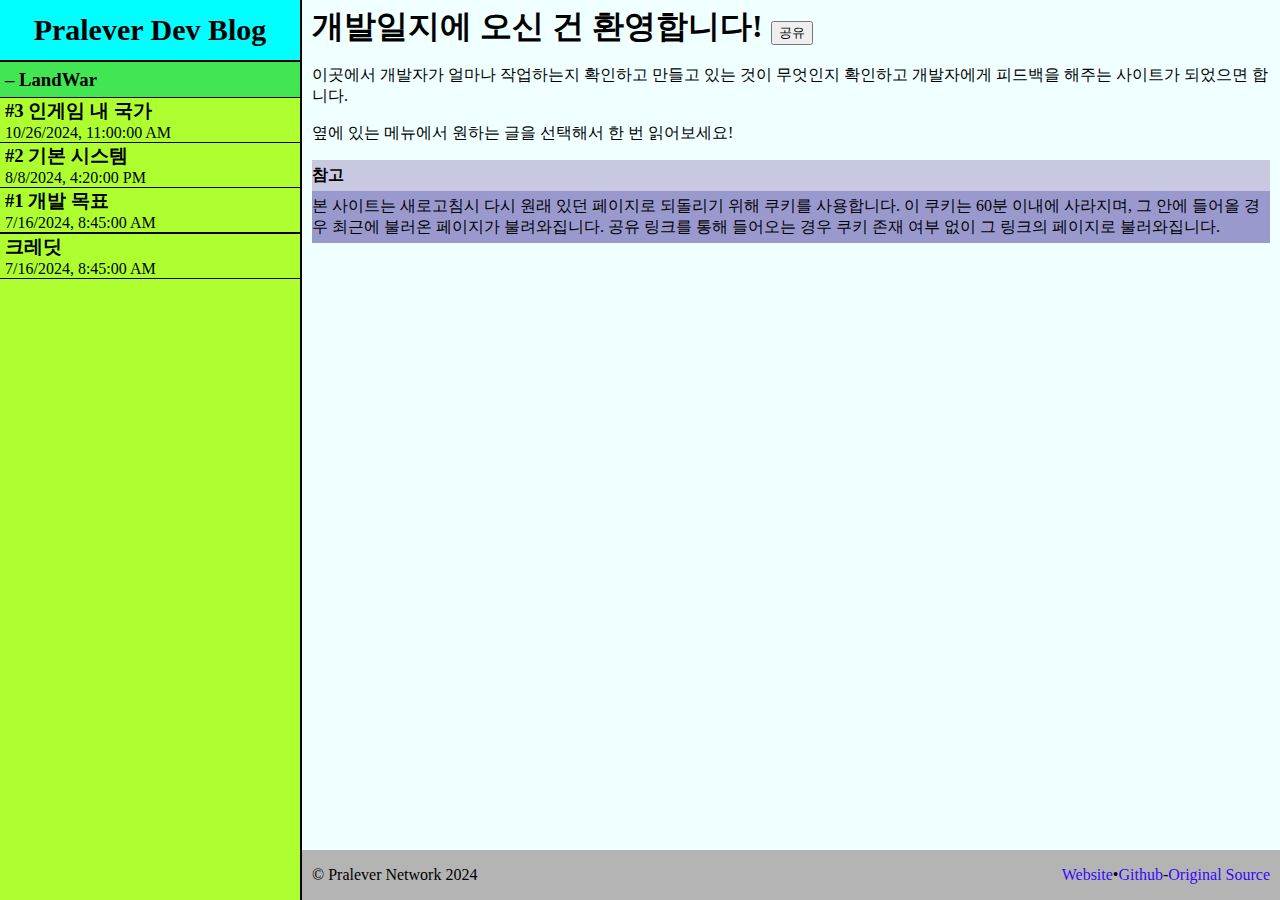
<file: index.html>
<!DOCTYPE html>
<html lang='ko'>
    <head>
        <meta charset='UTF-8'>
        <title></title>
        <!-- <meta id="meta_title" property="og:title" content="Pralever DevBlog" /> -->
        <!-- <meta property="og:type" content="text" /> -->
        <!-- <meta id="meta_url" property="og:url" content="https://blog.pralever.net" /> -->
        <meta name="viewport" content="width=device-width, initial-scale=1 user-scalable=no, 
        maximum-scale=1.0, minimum-scale=1.0">
        <!-- <meta property="og:image" content="" /> -->
        <style>
        
        </style>
        <link rel="stylesheet" href="default.css">
        <link rel="stylesheet" href="source.css">
    </head>
    <body>
        <script type="text/javascript" src="//wcs.naver.net/wcslog.js"></script>
        <script type="text/javascript">
        if(location.host == '127.0.0.1:5501'){

        }
        else{
            if(!wcs_add) var wcs_add = {};
            wcs_add["wa"] = "759a0c45914920";
            if(window.wcs) {
            wcs_do();
            }
        }
        </script>
        <script src="main.js"></script>
        <div id="background" onclick="menuHide()"></div> 
        <div id="top">
            <div id="menuOpen" onclick="menuShow()">=</div>
            <div id="top_title" align="center">Pralever Dev Blog</div>
        </div>
        <div id="root">
            <div id="menu">
                <!-- <div id="title" onclick="menuHide();loadData('home');listUpdate()">Pralever Dev Blog</div> -->
                <div id="title" onclick="document.cookie='latestLoad=; max-age=0; path=/;'; window.location.assign('/');">Pralever Dev Blog</div>
                <div id="list">
                    Please Wait...
                    <!-- <div class="root" onclick="rootItemDisplay('landwar')">
                        <h3><span id="landwar-direction">></span> ROOT</h3>
                        <div class="rootitem" id="landwar-items" style="display: none;">
                            <div class="item">
                                <h3>title</h3>
                                <div>datastring</div>
                            </div>
                        </div>
                    </div>
                    <div class="item">
                        <h3>title</h3>
                        <div>datastring</div>
                    </div> -->
                </div>
                <!-- <div id="darkmode"></div> -->
            </div>
            <div id="core">
                <div id="source">Loading...</div>
                <footer>
                    <div>© Pralever Network 2024</div>
                    <div><a target="_blank">Website</a>•<a href="https://github.com/pralevernetwork" target="_blank">Github</a>-<a href="https://github.com/pralevernetwork/devblog" target="_blank">Original Source</a></div>
                </footer>
            </div>
        </div>
    </body>
</html>
</file>
<file: default.css>
@media screen and (min-width:768px){
    #root{
        display: grid;
        grid-template-columns: 302px 1fr;
        min-height: 100vh;
    }

    #root>#core{
        height: 100vh;
    }

    #root>#menu{
        display: grid;
        grid-template-rows: 60px 1fr;
    }

    #root>#core>#source{
        min-height: calc( 100vh - 60px);
    }

    #root>#core>footer{
        padding: 0 10px 0 10px;
        display: flex;
        line-height: 50px;
    }

    #top{
        display: none;
    }
}

@media screen and (max-width:767px){

    body{
        max-height: 100vh;
        overflow: hidden;
    }

    #top{
        display: grid;
        /* position: fixed; */
        width: 100vw;
        grid-template-columns: 40px 1fr;
    }

    #root{
        display: block;
        max-height: calc(100vh - 40px);
        height: calc(var(--vh, 1vh) * 100 - 40px);
    }

    #root>#core{
        height: calc(var(--vh, 1vh) * 100 - 40px);
    }

    #root>#menu{
        display: none;
        width: 300px;
        display: none;
        position: absolute;
        bottom: 0px;
        height: 100vh;
        height: calc(var(--vh, 1vh) * 100);
        /* padding-bottom: 40px; */
        overflow: auto;
    }

    #root>#core>#source{
        /* margin-top: 40px; */
        /* height: calc(100vh - 40px); */
        /* height: calc( 100% -px); */
        /* overflow: auto; */
        /* height: calc(var(--vh, 1vh) * 100); */
        min-height: calc( 100% - 75px); 
    }

    #root>#core>footer{
        /* display: inline-block; */
        /* flex-direction: column; */
        display: block;
        line-height: normal;
        padding: 10px 10px 5px 10px;
    }

    #title{
        height: 60px;
    }
}

body{
    margin: 0;
    background-color: azure;
}

#top {
    height: 40px;
    background-color: greenyellow;
}

#top>#top_title {
    font-size: 20px;
    font-weight: 600;
    line-height: 40px;
}

#top>#menuOpen {
    width: 40px;
    text-align: center;
    line-height: 40px;
    text-align: center;
    background-color: aqua;
}

#top>#menuOpen:hover{
    background-color: rgb(81, 173, 173);
}

#background{
    display: none;
    position: absolute;
    background-color: rgba(0, 0, 0, 0.63);
    width: 100%;
    height: 100%;
    
}



#root>#menu{
    grid-template-rows: 60px 1fr;
    background-color: aqua;
    border-right: 2px black solid;
}

#root>#menu>#title{
    text-align: center;
    font-weight: bold;
    font-size: 30px;
    line-height: 60px;
    cursor: pointer;
}

#root>#menu>#list{
    background-color: greenyellow;
    border-top: 1px solid black;
    /* min-height: calc( 100vh - 60px); */
}

#root>#menu>#list .item {
    /* border-top: 1px solid black; */
    border-bottom: 1px solid black;
    cursor:pointer;
    padding-left: 5px;
    /* background-color: aqua  ; */
}

#root>#menu>#list .item:hover {
    background-color: aquamarine;
}

#root>#menu>#list>.root {
    border-top: 1px black solid;
    border-bottom: 1px black solid;
}


#root>#menu>#list h3{
    margin: 0;
    line-break: auto;
}


#root>#menu>#list>.root>h3 {
    border-bottom: 1px black solid;
    min-height: 35px;
    line-height: 35px;
    padding-left: 5px;

    background-color: rgb(66, 229, 82);
    cursor:pointer;
}

#root>#menu>#list>.root>h3:hover{
    background-color: rgb(60, 169, 71);
}

/* #root>#menu>#darkmode {
    background-color: rgb(51, 51, 51);
    color: white;
    font-size: 30px;
    font-weight: bold;
    text-align: center;
    line-height: 50px;
} */

#root>#core{
    /* background-color: beige; */

    overflow-y: auto;
}

#root>#core>#source{
    padding: 5px 10px 5px 10px;

    overflow-y: auto;
}

#root>#core>footer {
    background-color: rgb(180, 180, 180);
    min-height: 50px;
    justify-content: space-between;
    overscroll-behavior: contain;
    
}

#root>#core>footer a{
    text-decoration: none;
    color: rgb(54, 10, 247);
}

#root>#core>footer a:hover {
    color: rgb(38, 23, 105);
}

iframe{
    border: 0;
    margin: 5px 0 5px 0;
}

#root>#core img{
    max-width: 100%;
    margin: 5px 0 5px 0;
}

@media (prefers-color-scheme: dark) {
    body {
        background-color: rgb(36, 36, 36);
    }

    #root>#menu {
        /* background-color: rgb(59, 104, 104); */
        border-right: 2px black solid;
        /* color: white; */
    }

    #root>#menu>#list{
        background-color: rgb(118, 146, 77);
        border-top: 1px solid black;
    }

    #root>#menu>#list .item {
        /* border-top: 1px solid bla */
        border-bottom: 1px solid black;
        color: rgb(248, 248, 248);
        /* color: rgb(44, 44, 44) */
    }

    #root>#menu>#list .item:hover {
        background-color: rgb(105, 177, 153);
    }

    #core>#source {
        
        color: white;
        
    }

    #root>#core>footer {
        background-color: rgb(92, 92, 92);
        color: white;
    }

    #root>#core>footer a {
        color: rgb(53, 235, 235);
    }

    #root>#core>footer a:hover {
        color: rgb(25, 163, 163);
    }

    /* #root>#core>footer a:focus {
        color: rgb(65, 160, 160);
    } */
}
</file>
<file: source.css>
#core{
    max-width: 100%;
}

#core>#source .contents{
    border: 1px solid black;
    width: 300px;
}

#core>#source h1{
    margin: 0 0 0px 0;
}

#core>#source h2{
    margin: 10px 0 10px 0;
    border-bottom: 1px solid black;
}

#core>#source h3{
    margin: 10px 0 10px 0;
}

#core>#source h4{
    margin: 10px 0 10px 0;
}

#core>#source h5{
    margin: 10px 0 10px 0;
}

#core>#source>#author {
    margin-bottom: 10px;
    color: gray;
}

#core>#source a{
    color: rgb(0, 156, 0);
    text-decoration: none;
}

#core>#source a:hover{
    color: rgb(93, 218, 93);
}

#core>#source div.cite{
    border: 1px solid black;
    padding: 5px;
    margin: 10px 0 10px 0;
}

#core>#source div.note {
    padding: 5px 0 0px 0;
    background-color: rgb(200, 200, 224);
    margin: 5px 0 5px 0;
    font-weight: 600;
    color: black
}

#core>#source div.note>div {
    background-color: rgb(153, 153, 206);
    color: rgb(0, 0, 0);
    margin-top: 5px;
    padding: 5px 0 5px 0;
    font-weight: 400;
}

#core>#source div.comment{
    margin-bottom: 3px;
}

.tooltip {
    position: relative;
    display: inline-block;
}

.tooltip .tooltiptext {
    display: none;
    max-width: 100px;
    background-color: #7a7a7a;
    color: #fff;
    text-align: center;
    padding: 5px;
    border-radius: 6px;
    font-size: 14px;
  
    /* Position the tooltip text */
    position: absolute;
    z-index: 1;
    bottom: 100%;
    left: 50%;
    margin-left: -60px;
  
    /* Fade in tooltip */
    opacity: 0;
    transition: opacity 0.3s;

    word-break: keep-all;
    /* white-space: nowrap; */
    overflow: hidden;
    /* text-overflow: ellipsis; */
}

table {
    border: 1px solid black;
    border-collapse: collapse;
    text-align: center;
    margin: 5px 0 5px 0;
}
tr {
    border: 1px solid black;
}
td {
    border: 1px solid black;
    padding: 3px 5px 3px 5px;
}

/* Tooltip arrow */
.tooltip .tooltiptext::after {
    content: "";
    position: absolute;
    top: 100%;
    left: 50%;
    margin-left: -5px;
    border-width: 5px;
    border-style: solid;
    border-color: #555 transparent transparent transparent;
  }
  
  /* Show the tooltip text when you mouse over the tooltip container */
  .tooltip:hover .tooltiptext {
    display: block;
    opacity: 1;
  }

@media (prefers-color-scheme: dark) {
    #core>#source .contents{
        border: 1px solid white;
    }

    #core>#source a{
        color: aqua;

    }

    #core>#source a:hover{
        color: rgb(8, 180, 180)
    }

    #core>#source h2{
        border-bottom: 1px solid white;
    }

    #core>#source div.cite{
        border: 1px solid white;
    }

    table {
        border: 1px solid white;
    }
    tr {
        border: 1px solid white;
    }
    td {
        border: 1px solid white;
    }
}
</file>
